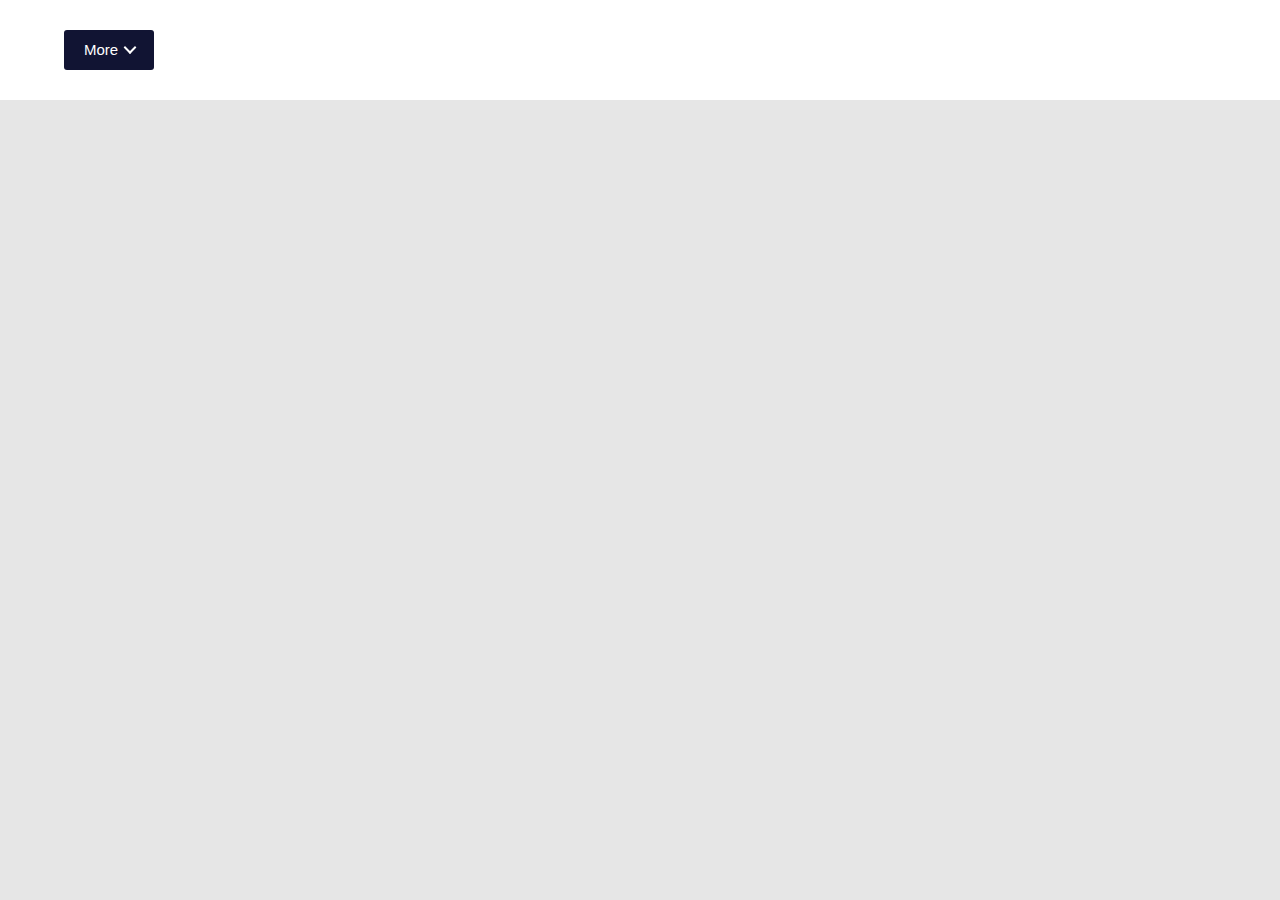
<file: template/navbar/index.html>
<!doctype html>
<html lang="en" class="no-js">

<head>
	<meta charset="UTF-8">
	<meta name="viewport" content="width=device-width, initial-scale=1">

	<link rel="stylesheet" href="css/reset.css"> <!-- CSS reset -->
	<link rel="stylesheet" href="css/style.css"> <!-- Resource style -->
	<script src="js/modernizr.js"></script> <!-- Modernizr -->

	<title>Mega Dropdown | CodyHouse</title>
</head>

<body>
	<header>
		<div class="cd-dropdown-wrapper">
			<a class="cd-dropdown-trigger" href="#0">More</a>
			<nav class="cd-dropdown">
				<h2>Title</h2>
				<a href="#0" class="cd-close">Close</a>
				<ul class="cd-dropdown-content">
					<li>
						<form class="cd-search">
							<input type="search" placeholder="Search...">
						</form>
					</li>
					<li class="has-children">
						<a href="http://codyhouse.co/?p=748">Projects</a>

						<ul class="cd-secondary-dropdown is-hidden">
							<li class="go-back"><a href="#0">Menu</a></li>
							<li class="see-all"><a href="http://codyhouse.co/?p=748">All Projects</a></li>

							<li class="has-children">
								<a href="http://codyhouse.co/?p=748">General projects</a>

								<ul class="is-hidden">
									<li class="go-back"><a href="#0">Projects</a></li>
									<li class="see-all"><a href="http://codyhouse.co/?p=748">All General Projects </a></li>
									<li><a href="http://codyhouse.co/?p=748">A</a></li>
									<li><a href="http://codyhouse.co/?p=748">B</a></li>
									<li><a href="http://codyhouse.co/?p=748">C</a></li>
									<li><a href="http://codyhouse.co/?p=748">D</a></li>
									<li><a href="http://codyhouse.co/?p=748">E</a></li>
									<li><a href="http://codyhouse.co/?p=748">F</a></li>
								</ul>
							</li>

							<li class="has-children">
								<a href="http://codyhouse.co/?p=748">Completed projects</a>

								<ul class="is-hidden">
									<li class="go-back"><a href="#0">Projects</a></li>
									<li class="see-all"><a href="http://codyhouse.co/?p=748">All Completed Projects</a></li>
									<li><a href="http://codyhouse.co/?p=748">G</a></li>
									<li><a href="http://codyhouse.co/?p=748">H</a></li>
									<li><a href="http://codyhouse.co/?p=748">I</a></li>
									<li><a href="http://codyhouse.co/?p=748">J</a></li>
									<li><a href="http://codyhouse.co/?p=748">K</a></li>
									<li><a href="http://codyhouse.co/?p=748">L</a></li>
								</ul>
							</li>

						</ul> <!-- .cd-secondary-dropdown -->
					</li> <!-- .has-children -->

					<li class="has-children">
						<a href="http://codyhouse.co/?p=748">Social Networks</a>
						<ul class="cd-dropdown-icons is-hidden">
							<li class="go-back"><a href="#0">Menu</a></li>
							<li class="see-all"><a href="http://codyhouse.co/?p=748">Browse Services</a></li>
							<li>
								<a class="cd-dropdown-item item-1" href="http://codyhouse.co/?p=748">
									<h3>Service #1</h3>
									<p>This is the item description</p>
								</a>
							</li>

							<li>
								<a class="cd-dropdown-item item-2" href="http://codyhouse.co/?p=748">
									<h3>Service #2</h3>
									<p>This is the item description</p>
								</a>
							</li>

							<li>
								<a class="cd-dropdown-item item-3" href="http://codyhouse.co/?p=748">
									<h3>Service #3</h3>
									<p>This is the item description</p>
								</a>
							</li>

							<li>
								<a class="cd-dropdown-item item-4" href="http://codyhouse.co/?p=748">
									<h3>Service #4</h3>
									<p>This is the item description</p>
								</a>
							</li>

							<li>
								<a class="cd-dropdown-item item-5" href="http://codyhouse.co/?p=748">
									<h3>Service #5</h3>
									<p>This is the item description</p>
								</a>
							</li>

							<li>
								<a class="cd-dropdown-item item-6" href="http://codyhouse.co/?p=748">
									<h3>Service #6</h3>
									<p>This is the item description</p>
								</a>
							</li>

							<li>
								<a class="cd-dropdown-item item-7" href="http://codyhouse.co/?p=748">
									<h3>Service #7</h3>
									<p>This is the item description</p>
								</a>
							</li>

							<li>
								<a class="cd-dropdown-item item-8" href="http://codyhouse.co/?p=748">
									<h3>Service #8</h3>
									<p>This is the item description</p>
								</a>
							</li>

							<li>
								<a class="cd-dropdown-item item-9" href="http://codyhouse.co/?p=748">
									<h3>Service #9</h3>
									<p>This is the item description</p>
								</a>
							</li>

							<li>
								<a class="cd-dropdown-item item-10" href="http://codyhouse.co/?p=748">
									<h3>Service #10</h3>
									<p>This is the item description</p>
								</a>
							</li>

							<li>
								<a class="cd-dropdown-item item-11" href="http://codyhouse.co/?p=748">
									<h3>Service #11</h3>
									<p>This is the item description</p>
								</a>
							</li>

							<li>
								<a class="cd-dropdown-item item-12" href="http://codyhouse.co/?p=748">
									<h3>Service #12</h3>
									<p>This is the item description</p>
								</a>
							</li>
							<li>
								<a class="cd-dropdown-item item-11" href="http://codyhouse.co/?p=748">
									<h3>Service #11</h3>
									<p>This is the item description</p>
								</a>
							</li>

							<li>
								<a class="cd-dropdown-item item-12" href="http://codyhouse.co/?p=748">
									<h3>Service #12</h3>
									<p>This is the item description</p>
								</a>
							</li>

						</ul> <!-- .cd-dropdown-icons -->
					</li> <!-- .has-children -->

					<li class="cd-divider">Divider</li>

					<li><a href="http://codyhouse.co/?p=748">Page 1</a></li>
					<li><a href="http://codyhouse.co/?p=748">Page 2</a></li>
					<li><a href="http://codyhouse.co/?p=748">Page 3</a></li>
				</ul> <!-- .cd-dropdown-content -->
			</nav> <!-- .cd-dropdown -->
		</div> <!-- .cd-dropdown-wrapper -->
	</header>

	<main class="cd-main-content">
		<!-- your content here -->
	</main>

	<script src="js/jquery-2.1.1.js"></script>
	<script src="js/jquery.menu-aim.js"></script> <!-- menu aim -->
	<script src="js/main.js"></script> <!-- Resource jQuery -->
</body>

</html>
</file>
<file: template/navbar/css/style.css>
@charset "UTF-8";
/* -------------------------------- 

Primary style

-------------------------------- */
*, *::after, *::before {
  box-sizing: border-box;
}

html {
  font-size: 62.5%;
}

body {
  font-size: 1.6rem;
  font-family: sans-serif;
  color: #111433;
  background-color: #ffffff;
}

a {
  color: #3f8654;
  text-decoration: none;
}

img {
  max-width: 100%;
}

input {
  font-family: sans-serif;
  font-size: 1.6rem;
}

/* remove “X” from search input field */
input[type="search"]::-webkit-search-decoration,
input[type="search"]::-webkit-search-cancel-button,
input[type="search"]::-webkit-search-results-button,
input[type="search"]::-webkit-search-results-decoration {
  display: none;
}

input[type=text]::-ms-clear {
  display: none;
  width: 0;
  height: 0;
}

input[type=text]::-ms-reveal {
  display: none;
  width: 0;
  height: 0;
}

/* -------------------------------- 

Main Components 

-------------------------------- */
header {
  height: 100px;
  background: #ffffff;
}

.cd-dropdown-wrapper {
  display: inline-block;
  position: relative;
  height: 40px;
  margin: 30px 0 0 5%;
  -webkit-font-smoothing: antialiased;
  -moz-osx-font-smoothing: grayscale;
}

.cd-dropdown-trigger {
  display: block;
  position: relative;
  padding: 0 36px 0 20px;
  line-height: 40px;
  background-color: #111433;
  color: #ffffff;
  border-radius: 3px;
}
.no-touch .cd-dropdown-trigger:hover {
  background-color: #171b46;
}
.cd-dropdown-trigger::before, .cd-dropdown-trigger::after {
  /* this is the arrow inside the dropdown trigger*/
  content: '';
  position: absolute;
  top: 50%;
  margin-top: -1px;
  height: 2px;
  width: 9px;
  background: #ffffff;
  -webkit-backface-visibility: hidden;
  backface-visibility: hidden;
  -webkit-transition: width 0.3s, -webkit-transform 0.3s;
  -moz-transition: width 0.3s, -moz-transform 0.3s;
  transition: width 0.3s, transform 0.3s;
}
.cd-dropdown-trigger::before {
  right: 22px;
  -webkit-transform: rotate(45deg);
  -moz-transform: rotate(45deg);
  -ms-transform: rotate(45deg);
  -o-transform: rotate(45deg);
  transform: rotate(45deg);
}
.cd-dropdown-trigger::after {
  right: 17px;
  -webkit-transform: rotate(-45deg);
  -moz-transform: rotate(-45deg);
  -ms-transform: rotate(-45deg);
  -o-transform: rotate(-45deg);
  transform: rotate(-45deg);
}
@media only screen and (min-width: 1024px) {
  .cd-dropdown-trigger {
    font-size: 1.5rem;
  }
  .cd-dropdown-trigger.dropdown-is-active {
    background-color: #3f8654;
  }
  .no-touch .cd-dropdown-trigger.dropdown-is-active:hover {
    background-color: #47975f;
  }
  .cd-dropdown-trigger.dropdown-is-active::before, .cd-dropdown-trigger.dropdown-is-active::after {
    /* transform the arrow into a 'X' */
    width: 14px;
  }
  .cd-dropdown-trigger.dropdown-is-active::before {
    /* transform the arrow into a 'X' */
    -webkit-transform: translateX(5px) rotate(-45deg);
    -moz-transform: translateX(5px) rotate(-45deg);
    -ms-transform: translateX(5px) rotate(-45deg);
    -o-transform: translateX(5px) rotate(-45deg);
    transform: translateX(5px) rotate(-45deg);
  }
  .cd-dropdown-trigger.dropdown-is-active::after {
    /* transform the arrow into a 'X' */
    -webkit-transform: rotate(45deg);
    -moz-transform: rotate(45deg);
    -ms-transform: rotate(45deg);
    -o-transform: rotate(45deg);
    transform: rotate(45deg);
  }
}

.cd-dropdown h2,
.cd-dropdown-content a,
.cd-dropdown-content ul a {
  height: 50px;
  line-height: 50px;
}
@media only screen and (min-width: 768px) {
  .cd-dropdown h2,
  .cd-dropdown-content a,
  .cd-dropdown-content ul a {
    height: 60px;
    line-height: 60px;
  }
}
@media only screen and (min-width: 1024px) {
  .cd-dropdown h2,
  .cd-dropdown-content a,
  .cd-dropdown-content ul a {
    height: 50px;
    line-height: 50px;
  }
}

.cd-dropdown h2,
.cd-dropdown-content a,
.cd-dropdown-content ul a,
.cd-dropdown-content .cd-divider {
  padding: 0 20px;
}

.cd-dropdown {
  position: fixed;
  z-index: 1;
  top: 0;
  left: 0;
  width: 100%;
  height: 100%;
  background-color: #111433;
  color: #ffffff;
  visibility: hidden;
  /* Force Hardware Acceleration */
  -webkit-backface-visibility: hidden;
  backface-visibility: hidden;
  -webkit-transform: translateZ(0);
  -moz-transform: translateZ(0);
  -ms-transform: translateZ(0);
  -o-transform: translateZ(0);
  transform: translateZ(0);
  -webkit-transform: translateY(-100%);
  -moz-transform: translateY(-100%);
  -ms-transform: translateY(-100%);
  -o-transform: translateY(-100%);
  transform: translateY(-100%);
  -webkit-transition: -webkit-transform 0.5s 0s, visibility 0s 0.5s;
  -moz-transition: -moz-transform 0.5s 0s, visibility 0s 0.5s;
  transition: transform 0.5s 0s, visibility 0s 0.5s;
}
.cd-dropdown h2 {
  /* dropdown title - mobile version only */
  position: relative;
  z-index: 1;
  color: #585a70;
  background-color: #111433;
  border-bottom: 1px solid #242643;
}
.cd-dropdown .cd-close {
  /* 'X' close icon - mobile version only */
  position: absolute;
  z-index: 1;
  right: 0;
  top: 0;
  height: 50px;
  width: 50px;
  /* image replacement */
  overflow: hidden;
  text-indent: 100%;
  white-space: nowrap;
  color: transparent;
}
.cd-dropdown .cd-close::after, .cd-dropdown .cd-close::before {
  /* this is the 'X' icon */
  content: '';
  position: absolute;
  left: 50%;
  top: 50%;
  bottom: auto;
  right: auto;
  -webkit-transform: translateX(-50%) translateY(-50%);
  -moz-transform: translateX(-50%) translateY(-50%);
  -ms-transform: translateX(-50%) translateY(-50%);
  -o-transform: translateX(-50%) translateY(-50%);
  transform: translateX(-50%) translateY(-50%);
  height: 20px;
  width: 2px;
  background-color: #ffffff;
}
.cd-dropdown .cd-close::after {
  -webkit-transform: translateX(-50%) translateY(-50%) rotate(45deg);
  -moz-transform: translateX(-50%) translateY(-50%) rotate(45deg);
  -ms-transform: translateX(-50%) translateY(-50%) rotate(45deg);
  -o-transform: translateX(-50%) translateY(-50%) rotate(45deg);
  transform: translateX(-50%) translateY(-50%) rotate(45deg);
}
.cd-dropdown .cd-close::before {
  -webkit-transform: translateX(-50%) translateY(-50%) rotate(-45deg);
  -moz-transform: translateX(-50%) translateY(-50%) rotate(-45deg);
  -ms-transform: translateX(-50%) translateY(-50%) rotate(-45deg);
  -o-transform: translateX(-50%) translateY(-50%) rotate(-45deg);
  transform: translateX(-50%) translateY(-50%) rotate(-45deg);
}
.cd-dropdown.dropdown-is-active {
  visibility: visible;
  -webkit-transform: translateY(0);
  -moz-transform: translateY(0);
  -ms-transform: translateY(0);
  -o-transform: translateY(0);
  transform: translateY(0);
  -webkit-transition: -webkit-transform 0.5s 0s, visibility 0s 0s;
  -moz-transition: -moz-transform 0.5s 0s, visibility 0s 0s;
  transition: transform 0.5s 0s, visibility 0s 0s;
}
@media only screen and (min-width: 768px) {
  .cd-dropdown .cd-close {
    top: 5px;
  }
}
@media only screen and (min-width: 1024px) {
  .cd-dropdown {
    position: absolute;
    top: calc(100% - 2px);
    /* reset style*/
    height: auto;
    width: auto;
    -webkit-transform: translateX(0);
    -moz-transform: translateX(0);
    -ms-transform: translateX(0);
    -o-transform: translateX(0);
    transform: translateX(0);
    background-color: #ffffff;
    color: #111433;
    box-shadow: 0 4px 12px rgba(0, 0, 0, 0.1);
    opacity: 0;
    -webkit-transform: translateY(30px);
    -moz-transform: translateY(30px);
    -ms-transform: translateY(30px);
    -o-transform: translateY(30px);
    transform: translateY(30px);
    -webkit-transition: opacity 0.3s 0s, visibility 0s 0.3s, -webkit-transform 0.3s 0s;
    -moz-transition: opacity 0.3s 0s, visibility 0s 0.3s, -moz-transform 0.3s 0s;
    transition: opacity 0.3s 0s, visibility 0s 0.3s, transform 0.3s 0s;
  }
  .open-to-left .cd-dropdown {
    /* use the .open-to-left class if you want to open the dropdown on the left */
    right: 0;
    left: auto;
  }
  .cd-dropdown h2, .cd-dropdown .cd-close {
    /* on desktop - hide title and 'X' */
    display: none;
  }
  .cd-dropdown.dropdown-is-active {
    opacity: 1;
    -webkit-transform: translateY(0);
    -moz-transform: translateY(0);
    -ms-transform: translateY(0);
    -o-transform: translateY(0);
    transform: translateY(0);
    -webkit-transition: opacity 0.3s 0s, visibility 0.3s 0s, -webkit-transform 0.3s 0s;
    -moz-transition: opacity 0.3s 0s, visibility 0.3s 0s, -moz-transform 0.3s 0s;
    transition: opacity 0.3s 0s, visibility 0.3s 0s, transform 0.3s 0s;
  }
}

.cd-dropdown-content, .cd-dropdown-content ul {
  position: absolute;
  top: 0;
  left: 0;
  width: 100%;
  height: 100%;
  overflow-x: hidden;
  overflow-y: auto;
  -webkit-transition: -webkit-transform 0.3s;
  -moz-transition: -moz-transform 0.3s;
  transition: transform 0.3s;
  padding-top: 50px;
}
.cd-dropdown-content a, .cd-dropdown-content ul a {
  display: block;
  color: #ffffff;
  /* truncate text with ellipsis if too long */
  overflow: hidden;
  text-overflow: ellipsis;
  white-space: nowrap;
  border-top-width: 1px;
  border-color: #242643;
  border-style: solid;
}
.cd-dropdown-content li:first-of-type > a, .cd-dropdown-content ul li:first-of-type > a {
  border-top-width: 0;
}
.cd-dropdown-content li:last-of-type > a, .cd-dropdown-content ul li:last-of-type > a {
  border-bottom-width: 1px;
}
.cd-dropdown-content .cd-divider, .cd-dropdown-content ul .cd-divider {
  padding-top: 10px;
  padding-bottom: 10px;
  background-color: #0b0e23;
  font-size: 1.1rem;
  font-weight: bold;
  letter-spacing: 1px;
  color: #585a70;
  text-transform: uppercase;
}
.cd-dropdown-content .cd-divider + li > a, .cd-dropdown-content ul .cd-divider + li > a {
  border-top-width: 0;
}
.cd-dropdown-content a, .cd-dropdown-content .cd-search, .cd-dropdown-content .cd-divider, .cd-dropdown-content ul a, .cd-dropdown-content ul .cd-search, .cd-dropdown-content ul .cd-divider {
  /* Force Hardware Acceleration */
  -webkit-transform: translateZ(0);
  -moz-transform: translateZ(0);
  -ms-transform: translateZ(0);
  -o-transform: translateZ(0);
  transform: translateZ(0);
  -webkit-backface-visibility: hidden;
  backface-visibility: hidden;
  -webkit-transition: opacity 0.3s, -webkit-transform 0.3s;
  -moz-transition: opacity 0.3s, -moz-transform 0.3s;
  transition: opacity 0.3s, transform 0.3s;
}
.cd-dropdown-content.is-hidden, .cd-dropdown-content ul.is-hidden {
  /* push the secondary dropdown items to the right */
  -webkit-transform: translateX(100%);
  -moz-transform: translateX(100%);
  -ms-transform: translateX(100%);
  -o-transform: translateX(100%);
  transform: translateX(100%);
}
.cd-dropdown-content.is-hidden > li > a, .cd-dropdown-content.is-hidden > li > .cd-search, .cd-dropdown-content.is-hidden > .cd-divider, .cd-dropdown-content.move-out > li > a, .cd-dropdown-content.move-out > li > .cd-search, .cd-dropdown-content.move-out > .cd-divider, .cd-dropdown-content ul.is-hidden > li > a, .cd-dropdown-content ul.is-hidden > li > .cd-search, .cd-dropdown-content ul.is-hidden > .cd-divider, .cd-dropdown-content ul.move-out > li > a, .cd-dropdown-content ul.move-out > li > .cd-search, .cd-dropdown-content ul.move-out > .cd-divider {
  /* lower down the dropdown items opacity - when secondary dropdown slides in or for dropdown items hidden on the right */
  opacity: 0;
}
.cd-dropdown-content.move-out > li > a, .cd-dropdown-content.move-out > li > .cd-search, .cd-dropdown-content.move-out > .cd-divider, .cd-dropdown-content ul.move-out > li > a, .cd-dropdown-content ul.move-out > li > .cd-search, .cd-dropdown-content ul.move-out > .cd-divider {
  /* push the dropdown items to the left when secondary dropdown slides in */
  -webkit-transform: translateX(-100%);
  -moz-transform: translateX(-100%);
  -ms-transform: translateX(-100%);
  -o-transform: translateX(-100%);
  transform: translateX(-100%);
}
.dropdown-is-active .cd-dropdown-content, .dropdown-is-active .cd-dropdown-content ul {
  -webkit-overflow-scrolling: touch;
}
@media only screen and (min-width: 768px) {
  .cd-dropdown-content, .cd-dropdown-content ul {
    padding-top: 60px;
  }
  .cd-dropdown-content a, .cd-dropdown-content ul a {
    font-size: 1.8rem;
  }
}
@media only screen and (min-width: 1024px) {
  .cd-dropdown-content, .cd-dropdown-content ul {
    padding-top: 0;
    overflow: visible;
  }
  .cd-dropdown-content a, .cd-dropdown-content ul a {
    color: #111433;
    height: 50px;
    line-height: 50px;
    font-size: 1.5rem;
    border-color: #ebebeb;
  }
  .cd-dropdown-content .cd-divider, .cd-dropdown-content ul .cd-divider {
    background-color: transparent;
    color: #b3b3b3;
    border-top: 1px solid #ebebeb;
  }
  .cd-dropdown-content .cd-divider + li > a, .cd-dropdown-content ul .cd-divider + li > a {
    border-top-width: 1px;
  }
  .cd-dropdown-content.is-hidden > li > a, .cd-dropdown-content.is-hidden > li > .cd-search, .cd-dropdown-content.is-hidden > .cd-divider, .cd-dropdown-content.move-out > li > a, .cd-dropdown-content.move-out > li > .cd-search, .cd-dropdown-content.move-out > .cd-divider, .cd-dropdown-content ul.is-hidden > li > a, .cd-dropdown-content ul.is-hidden > li > .cd-search, .cd-dropdown-content ul.is-hidden > .cd-divider, .cd-dropdown-content ul.move-out > li > a, .cd-dropdown-content ul.move-out > li > .cd-search, .cd-dropdown-content ul.move-out > .cd-divider {
    /* reset mobile style */
    opacity: 1;
  }
}

.cd-dropdown-content .see-all a {
  /* different style for the See all links */
  color: #3f8654;
}
.cd-dropdown-content .cd-dropdown-gallery .cd-dropdown-item, .cd-dropdown-content .cd-dropdown-icons .cd-dropdown-item {
  /* items with picture (or icon) and title */
  height: 80px;
  line-height: 80px;
}
.cd-dropdown-content .cd-dropdown-gallery .cd-dropdown-item h3, .cd-dropdown-content .cd-dropdown-icons .cd-dropdown-item h3 {
  /* truncate text with ellipsis if too long */
  overflow: hidden;
  text-overflow: ellipsis;
  white-space: nowrap;
}
.cd-dropdown-content .cd-dropdown-gallery .cd-dropdown-item {
  padding-left: 90px;
}
.cd-dropdown-content .cd-dropdown-gallery img {
  position: absolute;
  display: block;
  height: 40px;
  width: auto;
  left: 20px;
  top: 50%;
  margin-top: -20px;
}
.cd-dropdown-content .cd-dropdown-icons .cd-dropdown-item {
  padding-left: 75px;
  position: relative;
}
.cd-dropdown-content .cd-dropdown-icons .cd-dropdown-item p {
  color: #111433;
  font-size: 1.3rem;
  /* hide description on small devices */
  display: none;
}
.cd-dropdown-content .cd-dropdown-icons .cd-dropdown-item::before {
  /* item icon */
  content: '';
  display: block;
  position: absolute;
  left: 20px;
  top: 50%;
  margin-top: -20px;
  width: 40px;
  height: 40px;
  background-repeat: no-repeat;
  background-position: center center;
  background-size: 40px 40px;
}
.cd-dropdown-content .cd-dropdown-icons .cd-dropdown-item.item-1::before {
  background-image: url("../img/nucleo-icon-1.svg");
}
.cd-dropdown-content .cd-dropdown-icons .cd-dropdown-item.item-2::before {
  background-image: url("../img/nucleo-icon-2.svg");
}
.cd-dropdown-content .cd-dropdown-icons .cd-dropdown-item.item-3::before {
  background-image: url("../img/nucleo-icon-3.svg");
}
.cd-dropdown-content .cd-dropdown-icons .cd-dropdown-item.item-4::before {
  background-image: url("../img/nucleo-icon-4.svg");
}
.cd-dropdown-content .cd-dropdown-icons .cd-dropdown-item.item-5::before {
  background-image: url("../img/nucleo-icon-5.svg");
}
.cd-dropdown-content .cd-dropdown-icons .cd-dropdown-item.item-6::before {
  background-image: url("../img/nucleo-icon-6.svg");
}
.cd-dropdown-content .cd-dropdown-icons .cd-dropdown-item.item-7::before {
  background-image: url("../img/nucleo-icon-7.svg");
}
.cd-dropdown-content .cd-dropdown-icons .cd-dropdown-item.item-8::before {
  background-image: url("../img/nucleo-icon-8.svg");
}
.cd-dropdown-content .cd-dropdown-icons .cd-dropdown-item.item-9::before {
  background-image: url("../img/nucleo-icon-9.svg");
}
.cd-dropdown-content .cd-dropdown-icons .cd-dropdown-item.item-10::before {
  background-image: url("../img/nucleo-icon-10.svg");
}
.cd-dropdown-content .cd-dropdown-icons .cd-dropdown-item.item-11::before {
  background-image: url("../img/nucleo-icon-11.svg");
}
.cd-dropdown-content .cd-dropdown-icons .cd-dropdown-item.item-12::before {
  background-image: url("../img/nucleo-icon-12.svg");
}
@media only screen and (min-width: 1024px) {
  .cd-dropdown-content {
    /* reset mobile style */
    position: static;
    height: auto;
    width: 280px;
  }
  .cd-dropdown-content > li:last-of-type a {
    border-bottom: none;
  }
  .no-touch .cd-dropdown-content > li:not(.has-children) a:hover {
    color: #3f8654;
  }
  .cd-dropdown-content.move-out > li > a, .cd-dropdown-content.move-out > li > .cd-search, .cd-dropdown-content.move-out > .cd-divider {
    /* reset mobile style */
    -webkit-transform: translateX(0);
    -moz-transform: translateX(0);
    -ms-transform: translateX(0);
    -o-transform: translateX(0);
    transform: translateX(0);
    opacity: 1;
  }
  .cd-dropdown-content .cd-secondary-dropdown, .cd-dropdown-content .cd-dropdown-gallery, .cd-dropdown-content .cd-dropdown-icons {
    -webkit-transform: translateX(0);
    -moz-transform: translateX(0);
    -ms-transform: translateX(0);
    -o-transform: translateX(0);
    transform: translateX(0);
    left: 100%;
    height: auto;
    background-color: #ffffff;
    box-shadow: 0 2px 14px rgba(0, 0, 0, 0.1);
  }
  .cd-dropdown-content .cd-secondary-dropdown::after, .cd-dropdown-content .cd-dropdown-gallery::after, .cd-dropdown-content .cd-dropdown-icons::after {
    clear: both;
    content: "";
    display: table;
  }
  .open-to-left .cd-dropdown-content .cd-secondary-dropdown, .open-to-left .cd-dropdown-content .cd-dropdown-gallery, .open-to-left .cd-dropdown-content .cd-dropdown-icons {
    /* use the .open-to-left class if you want to open the dropdown on the left */
    left: auto;
    right: 100%;
  }
  .cd-dropdown-content .cd-secondary-dropdown.is-hidden, .cd-dropdown-content .cd-dropdown-gallery.is-hidden, .cd-dropdown-content .cd-dropdown-icons.is-hidden {
    /* reset mobile style */
    -webkit-transform: translateX(0);
    -moz-transform: translateX(0);
    -ms-transform: translateX(0);
    -o-transform: translateX(0);
    transform: translateX(0);
  }
  .cd-dropdown-content .cd-secondary-dropdown.fade-in, .cd-dropdown-content .cd-dropdown-gallery.fade-in, .cd-dropdown-content .cd-dropdown-icons.fade-in {
    /* animate secondary dropdown items when hovering over of of the .cd-dropdown-content list items */
    -webkit-animation: cd-fade-in 0.2s;
    -moz-animation: cd-fade-in 0.2s;
    animation: cd-fade-in 0.2s;
  }
  .cd-dropdown-content .cd-secondary-dropdown.fade-out, .cd-dropdown-content .cd-dropdown-gallery.fade-out, .cd-dropdown-content .cd-dropdown-icons.fade-out {
    /* animate secondary dropdown items when hovering over of of the .cd-dropdown-content list items */
    -webkit-animation: cd-fade-out 0.2s;
    -moz-animation: cd-fade-out 0.2s;
    animation: cd-fade-out 0.2s;
  }
  .cd-dropdown-content .cd-secondary-dropdown > .go-back, .cd-dropdown-content .cd-dropdown-gallery > .go-back, .cd-dropdown-content .cd-dropdown-icons > .go-back {
    display: none;
  }
  .cd-dropdown-content .cd-secondary-dropdown > .see-all, .cd-dropdown-content .cd-dropdown-gallery > .see-all, .cd-dropdown-content .cd-dropdown-icons > .see-all {
    position: absolute;
    bottom: 20px;
    height: 45px;
    text-align: center;
  }
  .cd-dropdown-content .cd-secondary-dropdown > .see-all a, .cd-dropdown-content .cd-dropdown-gallery > .see-all a, .cd-dropdown-content .cd-dropdown-icons > .see-all a {
    margin: 0;
    height: 100%;
    line-height: 45px;
    background: #ebebeb;
    pointer-events: auto;
    -webkit-transition: color 0.2s, background-color 0.2s;
    -moz-transition: color 0.2s, background-color 0.2s;
    transition: color 0.2s, background-color 0.2s;
  }
  .no-touch .cd-dropdown-content .cd-secondary-dropdown > .see-all a:hover, .no-touch .cd-dropdown-content .cd-dropdown-gallery > .see-all a:hover, .no-touch .cd-dropdown-content .cd-dropdown-icons > .see-all a:hover {
    color: #ffffff;
    background-color: #111433;
  }
  .cd-dropdown-content .cd-secondary-dropdown .cd-dropdown-item, .cd-dropdown-content .cd-secondary-dropdown a, .cd-dropdown-content .cd-dropdown-gallery .cd-dropdown-item, .cd-dropdown-content .cd-dropdown-gallery a, .cd-dropdown-content .cd-dropdown-icons .cd-dropdown-item, .cd-dropdown-content .cd-dropdown-icons a {
    border: none;
  }
  .cd-dropdown-content .cd-dropdown-gallery, .cd-dropdown-content .cd-dropdown-icons {
    padding: 20px 30px 100px;
  }
  .cd-dropdown-content .cd-dropdown-gallery > .see-all, .cd-dropdown-content .cd-dropdown-icons > .see-all {
    width: calc(100% - 60px);
  }
  .cd-dropdown-content .cd-dropdown-icons > li, .cd-dropdown-content .cd-secondary-dropdown > li {
    width: 50%;
    float: left;
  }
  .cd-dropdown-content .cd-secondary-dropdown {
    overflow: hidden;
    width: 550px;
    padding-bottom: 65px;
  }
  .cd-dropdown-content .cd-secondary-dropdown::before {
    /* this is the separation line in the middle of the .cd-secondary-dropdown element */
    position: absolute;
    content: '';
    top: 290px;
    left: 15px;
    height: 1px;
    width: 520px;
    background-color: #ebebeb;
  }
  .cd-dropdown-content .cd-secondary-dropdown > li > a {
    color: #3f8654;
    font-size: 1.6rem;
    margin-bottom: 10px;
    line-height: 30px;
    height: 30px;
    pointer-events: none;
  }
  .cd-dropdown-content .cd-secondary-dropdown > li > a::after, .cd-dropdown-content .cd-secondary-dropdown > li > a::before {
    /* hide the arrow */
    display: none;
  }
  .cd-dropdown-content .cd-secondary-dropdown.move-out > li > a {
    /* reset mobile style */
    -webkit-transform: translateX(0);
    -moz-transform: translateX(0);
    -ms-transform: translateX(0);
    -o-transform: translateX(0);
    transform: translateX(0);
  }
  .cd-dropdown-content .cd-secondary-dropdown > li {
    margin: 20px 0;
    border-right-width: 1px;
    border-color: #ebebeb;
    border-style: solid;
    padding: 0 30px;
    height: 250px;
  }
  .cd-dropdown-content .cd-secondary-dropdown > li:nth-of-type(2n) {
    border-right-width: 0;
  }
  .cd-dropdown-content .cd-secondary-dropdown > li > ul {
    /* reset mobile style */
    -webkit-transform: translate(0);
    -moz-transform: translate(0);
    -ms-transform: translate(0);
    -o-transform: translate(0);
    transform: translate(0);
    position: relative;
    height: auto;
  }
  .cd-dropdown-content .cd-secondary-dropdown > li > ul > .go-back {
    display: none;
  }
  .cd-dropdown-content .cd-secondary-dropdown a {
    line-height: 25px;
    height: 25px;
    font-size: 1.3rem;
    padding-left: 0;
  }
  .no-touch .cd-dropdown-content .cd-secondary-dropdown a:hover {
    color: #3f8654;
  }
  .cd-dropdown-content .cd-secondary-dropdown ul {
    padding-bottom: 25px;
    overflow: hidden;
    height: auto;
  }
  .cd-dropdown-content .cd-secondary-dropdown .go-back a {
    padding-left: 20px;
    color: transparent;
  }
  .no-touch .cd-dropdown-content .cd-secondary-dropdown .go-back a:hover {
    color: transparent;
  }
  .cd-dropdown-content .cd-secondary-dropdown .go-back a::before, .cd-dropdown-content .cd-secondary-dropdown .go-back a::after {
    left: 0;
  }
  .cd-dropdown-content .cd-secondary-dropdown .see-all {
    position: absolute;
    bottom: 0;
    left: 0;
    width: 100%;
  }
  .cd-dropdown-content .cd-dropdown-gallery {
    width: 600px;
    padding-bottom: 100px;
  }
  .cd-dropdown-content .cd-dropdown-gallery > li {
    width: 48%;
    float: left;
    margin-right: 4%;
  }
  .cd-dropdown-content .cd-dropdown-gallery > li:nth-of-type(2n) {
    margin-right: 0;
  }
  .cd-dropdown-content .cd-dropdown-gallery .cd-dropdown-item {
    padding: 0;
    height: auto;
    line-height: normal;
    color: #3f8654;
    margin-bottom: 2em;
  }
  .cd-dropdown-content .cd-dropdown-gallery > li:nth-last-of-type(2) a,
  .cd-dropdown-content .cd-dropdown-gallery > li:last-of-type a {
    margin-bottom: 0;
  }
  .cd-dropdown-content .cd-dropdown-gallery img {
    position: static;
    height: auto;
    width: 100%;
    margin: 0 0 0.6em;
  }
  .cd-dropdown-content .cd-dropdown-icons {
    width: 600px;
  }
  .cd-dropdown-content .cd-dropdown-icons .cd-dropdown-item {
    height: 80px;
    line-height: 1.2;
    padding: 24px 0 0 85px;
  }
  .cd-dropdown-content .cd-dropdown-icons .cd-dropdown-item:hover {
    background: #ebebeb;
  }
  .cd-dropdown-content .cd-dropdown-icons .cd-dropdown-item h3 {
    color: #3f8654;
    font-weight: bold;
  }
  .cd-dropdown-content .cd-dropdown-icons .cd-dropdown-item p {
    display: block;
    font-size: 1.2rem;
  }
  .cd-dropdown-content .cd-dropdown-icons .cd-dropdown-item::before {
    left: 25px;
  }
  .cd-dropdown-content > .has-children > ul {
    visibility: hidden;
  }
  .cd-dropdown-content > .has-children > ul.is-active {
    /* when hover over .cd-dropdown-content items - show subnavigation */
    visibility: visible;
  }
  .cd-dropdown-content > .has-children > .cd-secondary-dropdown.is-active > li > ul {
    /* if .cd-secondary-dropdown is visible - show also subnavigation */
    visibility: visible;
  }
  .cd-dropdown-content > .has-children > a.is-active {
    /* hover effect for .cd-dropdown-content items with subnavigation */
    box-shadow: inset 2px 0 0 #3f8654;
    color: #3f8654;
  }
  .cd-dropdown-content > .has-children > a.is-active::before, .cd-dropdown-content > .has-children > a.is-active::after {
    background: #3f8654;
  }
  .open-to-left .cd-dropdown-content > .has-children > a.is-active {
    box-shadow: inset -2px 0 0 #3f8654;
  }
}

@-webkit-keyframes cd-fade-in {
  0% {
    opacity: 0;
    visibility: visible;
  }
  100% {
    opacity: 1;
    visibility: visible;
  }
}
@-moz-keyframes cd-fade-in {
  0% {
    opacity: 0;
    visibility: visible;
  }
  100% {
    opacity: 1;
    visibility: visible;
  }
}
@keyframes cd-fade-in {
  0% {
    opacity: 0;
    visibility: visible;
  }
  100% {
    opacity: 1;
    visibility: visible;
  }
}
@-webkit-keyframes cd-fade-out {
  0% {
    opacity: 1;
    visibility: visible;
  }
  100% {
    opacity: 0;
    visibility: visible;
  }
}
@-moz-keyframes cd-fade-out {
  0% {
    opacity: 1;
    visibility: visible;
  }
  100% {
    opacity: 0;
    visibility: visible;
  }
}
@keyframes cd-fade-out {
  0% {
    opacity: 1;
    visibility: visible;
  }
  100% {
    opacity: 0;
    visibility: visible;
  }
}
.cd-search input[type="search"] {
  width: 100%;
  height: 50px;
  padding: 0 20px;
  -webkit-appearance: none;
  -moz-appearance: none;
  -ms-appearance: none;
  -o-appearance: none;
  appearance: none;
  background-color: #242643;
  color: #ffffff;
  border: none;
  border-radius: 0;
}
.cd-search input[type="search"]::-webkit-input-placeholder {
  color: #ffffff;
}
.cd-search input[type="search"]::-moz-placeholder {
  color: #ffffff;
}
.cd-search input[type="search"]:-moz-placeholder {
  color: #ffffff;
}
.cd-search input[type="search"]:-ms-input-placeholder {
  color: #ffffff;
}
.cd-search input[type="search"]:focus {
  background: #ffffff;
  color: #111433;
  outline: none;
}
.cd-search input[type="search"]:focus::-webkit-input-placeholder {
  color: rgba(17, 20, 51, 0.4);
}
.cd-search input[type="search"]:focus::-moz-placeholder {
  color: rgba(17, 20, 51, 0.4);
}
.cd-search input[type="search"]:focus:-moz-placeholder {
  color: rgba(17, 20, 51, 0.4);
}
.cd-search input[type="search"]:focus:-ms-input-placeholder {
  color: rgba(17, 20, 51, 0.4);
}
@media only screen and (min-width: 1024px) {
  .cd-search input[type="search"] {
    background-color: #ebebeb;
  }
  .cd-search input[type="search"]::-webkit-input-placeholder {
    color: #b3b3b3;
  }
  .cd-search input[type="search"]::-moz-placeholder {
    color: #b3b3b3;
  }
  .cd-search input[type="search"]:-moz-placeholder {
    color: #b3b3b3;
  }
  .cd-search input[type="search"]:-ms-input-placeholder {
    color: #b3b3b3;
  }
}

.has-children > a, .go-back a {
  position: relative;
}
.has-children > a::before, .has-children > a::after, .go-back a::before, .go-back a::after {
  /* arrow icon in CSS - for element with nested unordered lists */
  content: '';
  position: absolute;
  top: 50%;
  margin-top: -1px;
  display: inline-block;
  height: 2px;
  width: 10px;
  background: #ffffff;
  -webkit-backface-visibility: hidden;
  backface-visibility: hidden;
}
.has-children > a::before, .go-back a::before {
  -webkit-transform: rotate(45deg);
  -moz-transform: rotate(45deg);
  -ms-transform: rotate(45deg);
  -o-transform: rotate(45deg);
  transform: rotate(45deg);
}
.has-children > a::after, .go-back a::after {
  -webkit-transform: rotate(-45deg);
  -moz-transform: rotate(-45deg);
  -ms-transform: rotate(-45deg);
  -o-transform: rotate(-45deg);
  transform: rotate(-45deg);
}
@media only screen and (min-width: 1024px) {
  .has-children > a::before, .has-children > a::after, .go-back a::before, .go-back a::after {
    background: #b3b3b3;
  }
}

.has-children > a {
  padding-right: 40px;
}
.has-children > a::before, .has-children > a::after {
  /* arrow goes on the right side - children navigation */
  right: 20px;
  -webkit-transform-origin: 9px 50%;
  -moz-transform-origin: 9px 50%;
  -ms-transform-origin: 9px 50%;
  -o-transform-origin: 9px 50%;
  transform-origin: 9px 50%;
}

@media only screen and (min-width: 1024px) {
  .open-to-left .cd-dropdown-content > .has-children > a {
    padding-left: 40px;
    padding-right: 20px;
  }
  .open-to-left .cd-dropdown-content > .has-children > a::before, .open-to-left .cd-dropdown-content > .has-children > a::after {
    right: auto;
    left: 20px;
    -webkit-transform-origin: 1px 50%;
    -moz-transform-origin: 1px 50%;
    -ms-transform-origin: 1px 50%;
    -o-transform-origin: 1px 50%;
    transform-origin: 1px 50%;
  }
}
.cd-dropdown-content .go-back a {
  padding-left: 40px;
}
.cd-dropdown-content .go-back a::before, .cd-dropdown-content .go-back a::after {
  /* arrow goes on the left side - go back button */
  left: 20px;
  -webkit-transform-origin: 1px 50%;
  -moz-transform-origin: 1px 50%;
  -ms-transform-origin: 1px 50%;
  -o-transform-origin: 1px 50%;
  transform-origin: 1px 50%;
}

.cd-main-content {
  background-color: #e6e6e6;
  min-height: calc(100vh - 100px);
  padding: 2em 5%;
  line-height: 2;
}

.no-js .cd-dropdown-wrapper:hover .cd-dropdown {
  visibility: visible;
  opacity: 1;
  -webkit-transform: translateY(0);
  -moz-transform: translateY(0);
  -ms-transform: translateY(0);
  -o-transform: translateY(0);
  transform: translateY(0);
}

.no-js .cd-dropdown-wrapper .cd-close {
  display: none;
}
</file>
